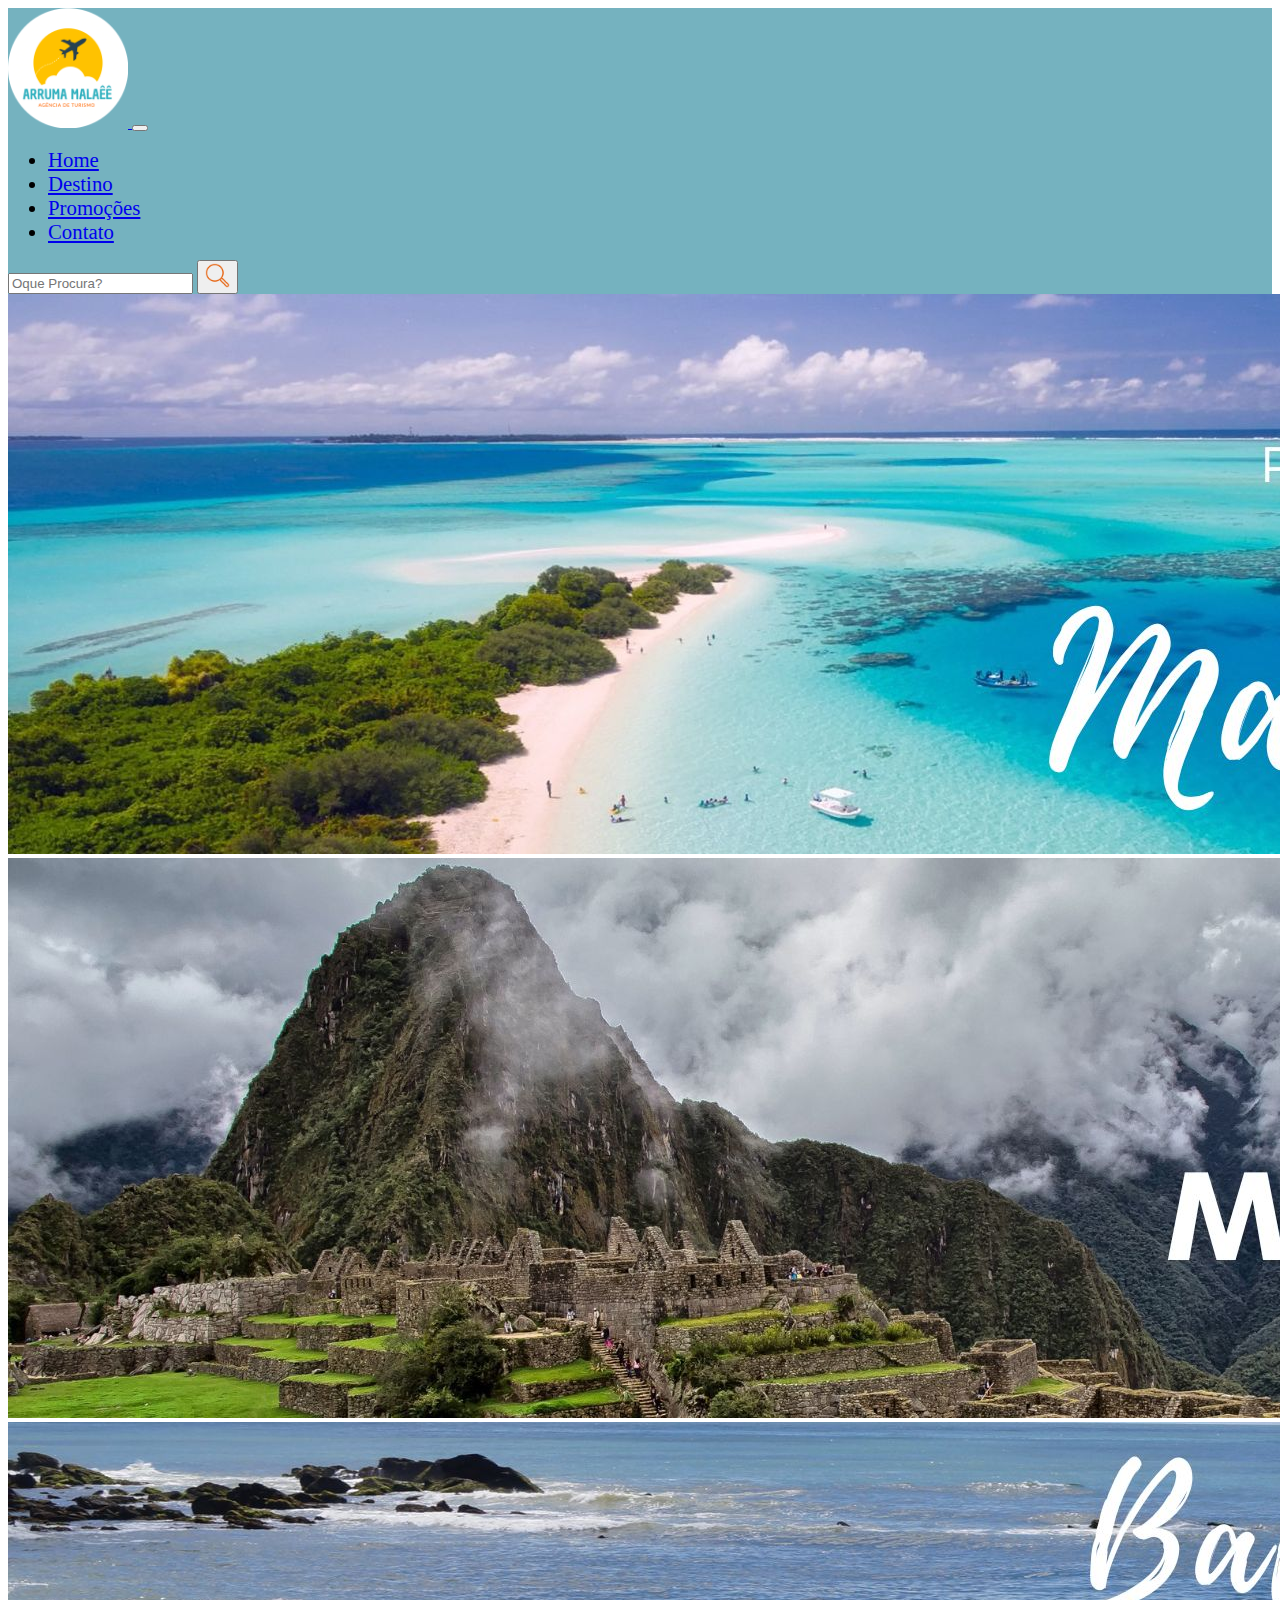
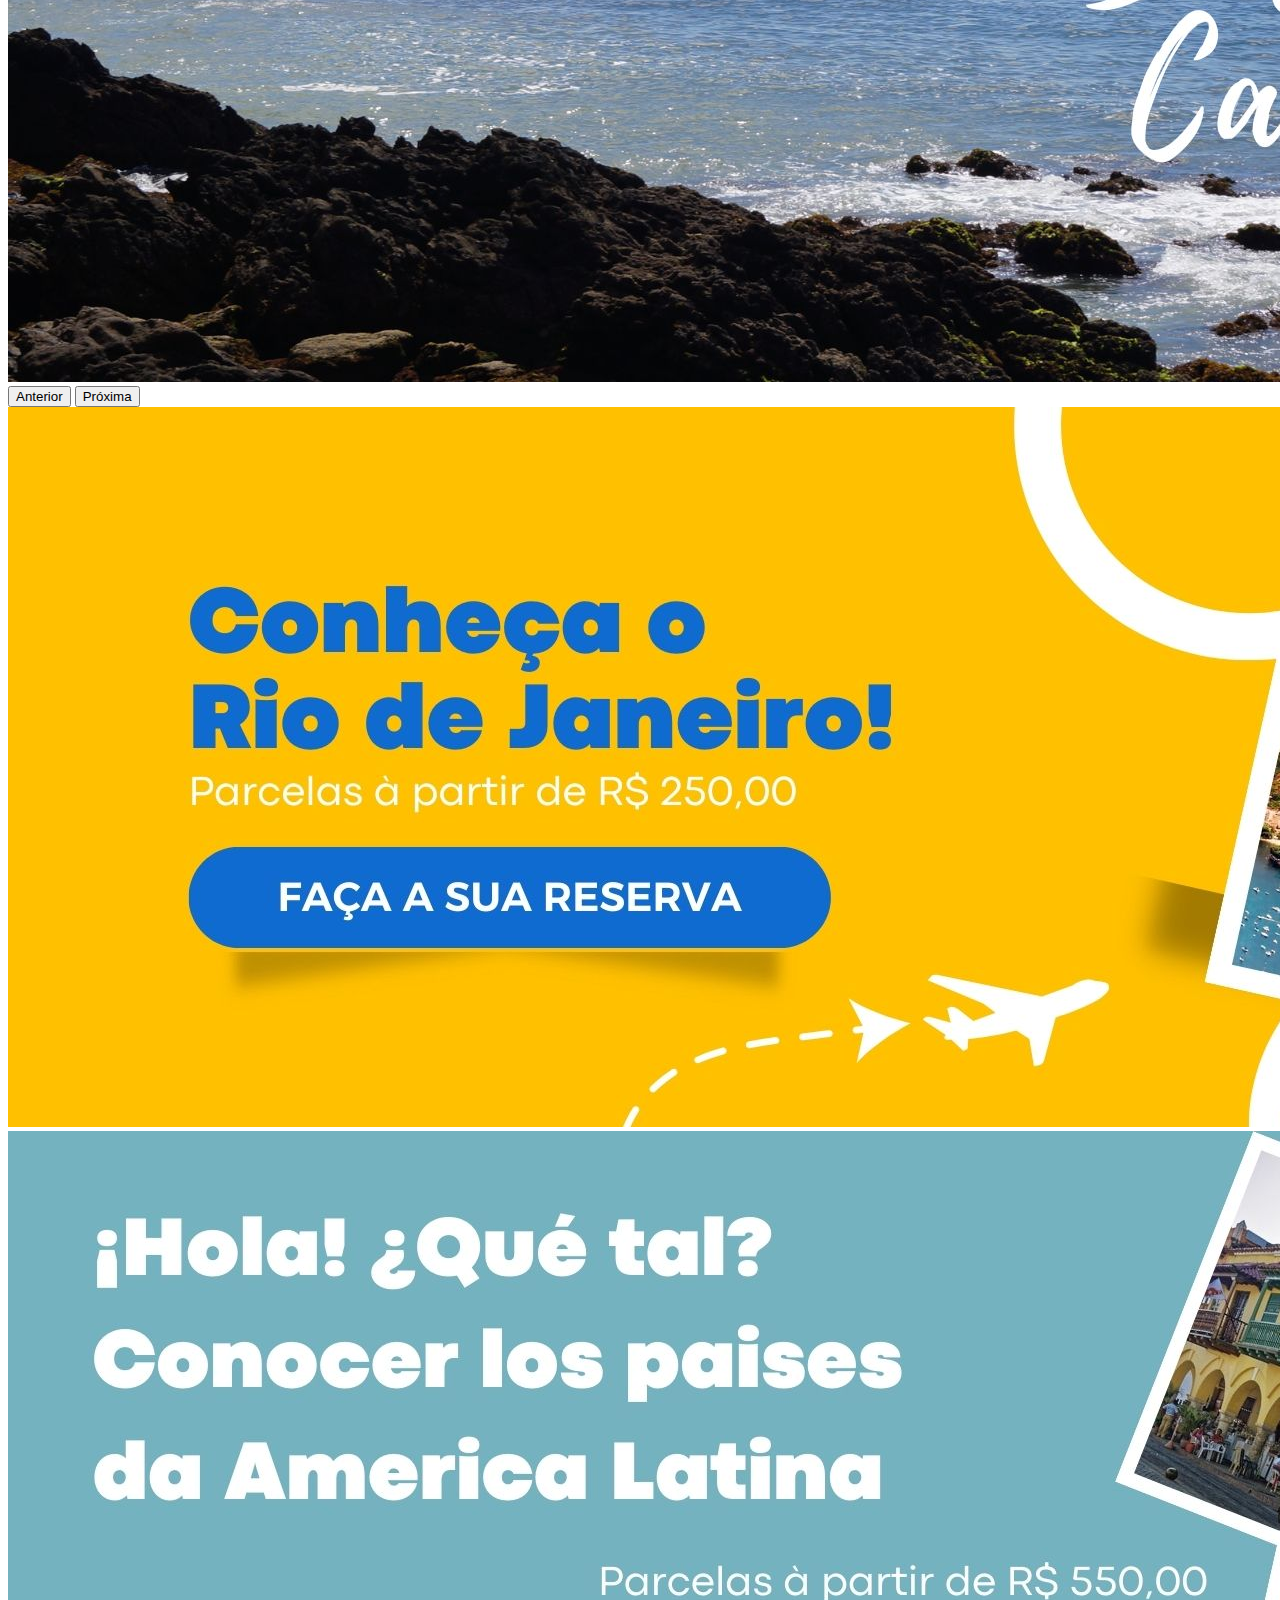
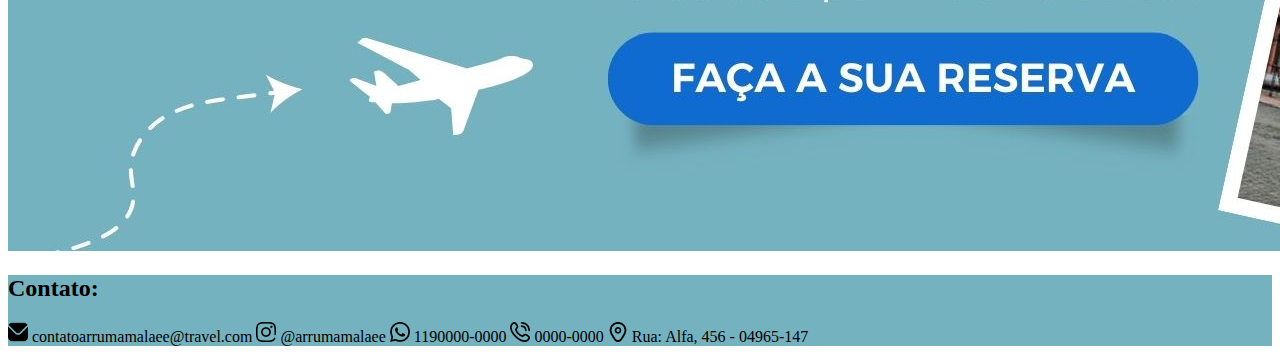
<file: SITEAGENCIADEVIAGEM/index.html>
<!DOCTYPE html>
<html lang="pt-br">
  <head>
    <meta charset="UTF-8" />
    <meta name="viewport" content="width=device-width, initial-scale=1.0" />
    <title>Arruma Malaêê - Agencia de Viagens</title>
    <link
      href="https://cdn.jsdelivr.net/npm/bootstrap@5.3.1/dist/css/bootstrap.min.css"
      rel="stylesheet"
      integrity="sha384-4bw+/aepP/YC94hEpVNVgiZdgIC5+VKNBQNGCHeKRQN+PtmoHDEXuppvnDJzQIu9"
      crossorigin="anonymous"
    />
    <link rel="stylesheet" href="./CSS/style.css"/>
    <script
      src="https://cdn.jsdelivr.net/npm/bootstrap@5.3.1/dist/js/bootstrap.bundle.min.js"
      integrity="sha384-HwwvtgBNo3bZJJLYd8oVXjrBZt8cqVSpeBNS5n7C8IVInixGAoxmnlMuBnhbgrkm"
      crossorigin="anonymous"
    ></script>
  </head>
  <body>
    <div class="container-fluid p-0">
      <header>
        <nav class="navbar navbar-expand-lg bg-white">
          <div class="container-fluid">
            <a class="navbar-brand" href="#">
              <img class="logo" src="./IMG/logo2.png" alt="" />
            </a>
            <button
              class="navbar-toggler"
              type="button"
              data-bs-toggle="collapse"
              data-bs-target="#navbarSupportedContent"
              aria-controls="navbarSupportedContent"
              aria-expanded="false"
              aria-label="Toggle navigation"
            >
              <span class="navbar-toggler-icon"></span>
            </button>
            <div class="collapse navbar-collapse" id="navbarSupportedContent">
              <ul class="navbar-nav me-auto mb-2 mb-lg-0">
                <li class="nav-item">
                  <a class="nav-link active" aria-current="page" href="./index.html"
                    >Home</a
                  >
                </li>
                <li class="nav-item">
                  <a class="nav-link" href="./destino.html">Destino</a>
                </li>
                <li class="nav-item">
                  <a class="nav-link" href="./promocoes.html">Promoções</a>
                </li>
                <li class="nav-item">
                  <a class="nav-link" href="./contato.html">Contato</a>
                </li>
              </ul>
              <form class="d-flex" role="search">
                <input
                  class="form-control me-2"
                  type="search"
                  placeholder="Oque Procura?"
                  aria-label="Search"
                />
                <button class="btn btn-close-white novacor" type="submit">
                  <img class="icnpesquisa" src="./IMG/encontrar.png" alt="" />
                </button>
              </form>
            </div>
          </div>
        </nav>
        <!-- Fim NavBar -->
        <div id="carouselExampleFade" class="carousel slide carousel-fade" data-bs-ride="carousel">
            <div class="carousel-inner">
              <div class="carousel-item active">
                <img src="./IMG/1.jpg" class="d-block w-100" alt="...">
              </div>
              <div class="carousel-item">
                <img src="./IMG/2.jpg" class="d-block w-100" alt="...">
              </div>
              <div class="carousel-item">
                <img src="./IMG/3.jpg" class="d-block w-100" alt="...">
              </div>
            </div>
            <button class="carousel-control-prev" type="button" data-bs-target="#carouselExampleFade" data-bs-slide="prev">
              <span class="carousel-control-prev-icon" aria-hidden="true"></span>
              <span class="visually-hidden">Anterior</span>
            </button>
            <button class="carousel-control-next" type="button" data-bs-target="#carouselExampleFade" data-bs-slide="next">
              <span class="carousel-control-next-icon" aria-hidden="true"></span>
              <span class="visually-hidden">Próxima</span>
            </button>
          </div>
      </header>
      <!-- Fim Carousel -->
      <main class="py-5">
        <div class="container">
          <img src="./IMG/1banner.jpg" class="img-fluid" alt="...">
        </div>
        <div class="container my-4">
        <img src="./IMG/2banner.jpg" class="img-fluid" alt="...">
      </div>
      </main>
      <!-- Footer -->
      <footer class="text-center py-4" > 
        <h2>Contato:</h2>
        <div class="container d-flex justify-content-center flex-wrap"> 
          <span class="m-2"><img class="icone" src="./IMG/envelope.png" alt=""> contatoarrumamalaee@travel.com </span>
          <span class="m-2"><img class="icone" src="./IMG/instagram.png" class="img-fluid" alt=""> @arrumamalaee </span>
          <span class="m-2"><img class="icone" src="./IMG/whatsapp.png" alt=""> 1190000-0000</span>
          <span class="m-2"><img class="icone" src="./IMG/chamada-telefonica.png" alt=""> 0000-0000</span>
          <span class="m-2"><img class="icone" src="./IMG/marcador.png" alt=""> Rua: Alfa, 456 - 04965-147</span>
        </div>
      </footer>
    </div>

  </body>
</html>
</file>
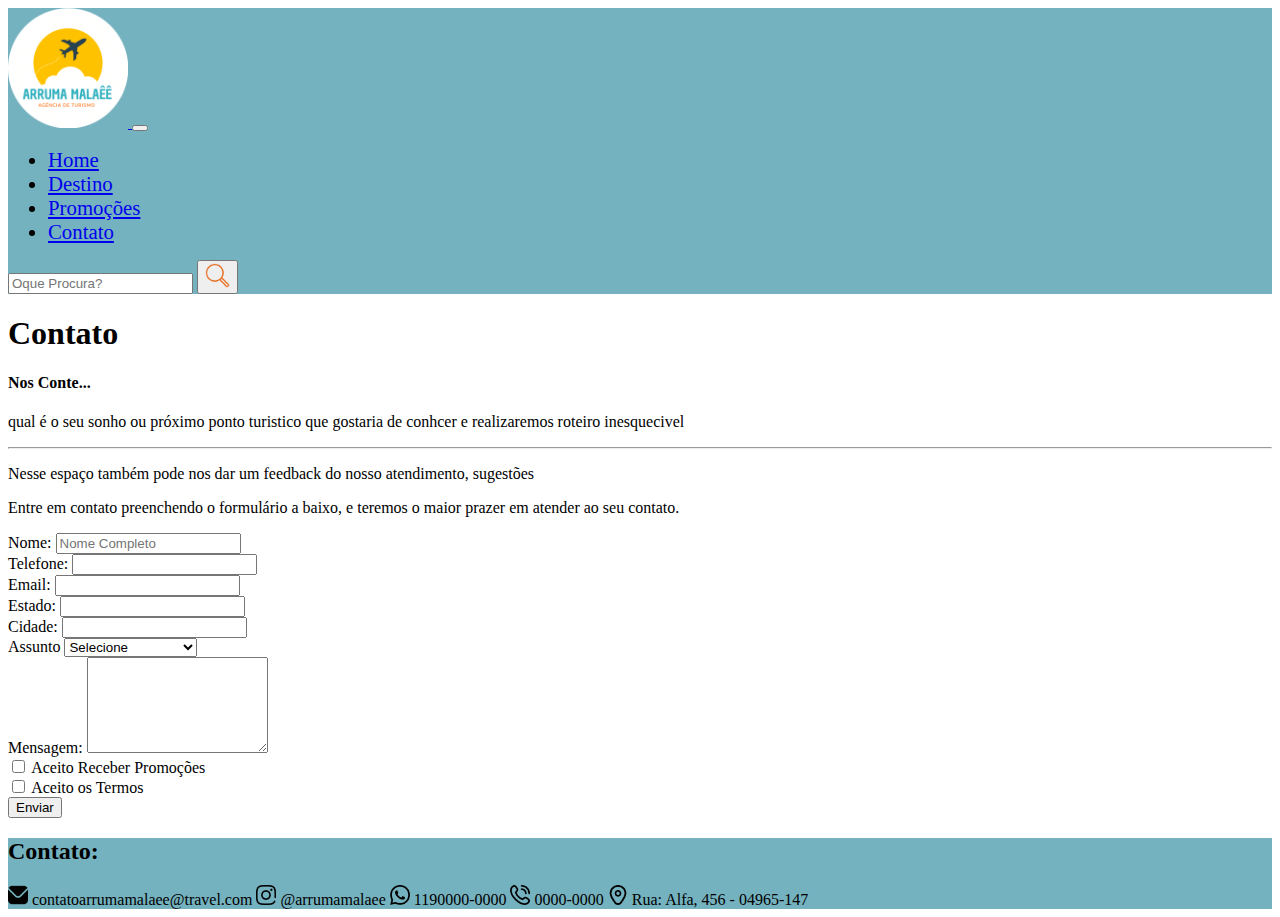
<file: SITEAGENCIADEVIAGEM/contato.html>
<!DOCTYPE html>
<html lang="pt-br">
  <head>
    <meta charset="UTF-8" />
    <meta name="viewport" content="width=device-width, initial-scale=1.0" />
    <title>Arruma Malaêê - Agencia Contato</title>
    <link
      href="https://cdn.jsdelivr.net/npm/bootstrap@5.3.1/dist/css/bootstrap.min.css"
      rel="stylesheet"
      integrity="sha384-4bw+/aepP/YC94hEpVNVgiZdgIC5+VKNBQNGCHeKRQN+PtmoHDEXuppvnDJzQIu9"
      crossorigin="anonymous"
    />
    <link rel="stylesheet" href="./CSS/style.css"/>
    <script
      src="https://cdn.jsdelivr.net/npm/bootstrap@5.3.1/dist/js/bootstrap.bundle.min.js"
      integrity="sha384-HwwvtgBNo3bZJJLYd8oVXjrBZt8cqVSpeBNS5n7C8IVInixGAoxmnlMuBnhbgrkm"
      crossorigin="anonymous"
    ></script>
  </head>
  <body>
    <div class="container-fluid p-0">
      <header>
        <!-- Navbar -->
        <nav class="navbar navbar-expand-lg bg-white">
          <div class="container-fluid">
            <a class="navbar-brand" href="#">
              <img class="logo" src="./IMG/logo2.png" alt="" />
            </a>
            <button
              class="navbar-toggler"
              type="button"
              data-bs-toggle="collapse"
              data-bs-target="#navbarSupportedContent"
              aria-controls="navbarSupportedContent"
              aria-expanded="false"
              aria-label="Toggle navigation"
            >
              <span class="navbar-toggler-icon"></span>
            </button>
            <div class="collapse navbar-collapse" id="navbarSupportedContent">
              <ul class="navbar-nav me-auto mb-2 mb-lg-0">
                <li class="nav-item">
                  <a
                    class="nav-link active"
                    aria-current="page"
                    href="./index.html"
                    >Home</a
                  >
                </li>
                <li class="nav-item">
                  <a class="nav-link" href="./destino.html">Destino</a>
                </li>
                <li class="nav-item">
                  <a class="nav-link" href="./promocoes.html">Promoções</a>
                </li>
                <li class="nav-item">
                  <a class="nav-link" href="./contato.html">Contato</a>
                </li>
              </ul>
              <form class="d-flex" role="search">
                <input
                  class="form-control me-2"
                  type="search"
                  placeholder="Oque Procura?"
                  aria-label="Search"
                />
                <button class="btn btn-close-white novacor" type="submit">
                  <img class="icnpesquisa" src="./IMG/encontrar.png" alt="" />
                </button>
              </form>
            </div>
          </div>
        </nav>
        <!-- Fim NavBar -->
      </header>
      <main class="container py-5">       
        <h1 class="text-center">Contato</h1>        
          <div class="alert alert-primary" role="alert">
            <h4 class="alert-heading">Nos Conte...</h4>
            <p>qual é o seu sonho ou próximo ponto turistico que gostaria de
            conhcer e realizaremos roteiro inesquecivel</p>
            <hr>
            <p class="mb-0">Nesse espaço também pode nos dar um feedback do nosso atendimento, sugestões
            <p> Entre em contato preenchendo o formulário a baixo, e teremos o maior prazer em atender ao seu contato.</p>
            </p>
          </div>
          <div class="alert alert-primary" role="alert">
            <form>
              <div class="row">
                <div class="col-12">
                  <label for="inputAddress" class="form-label">Nome:</label>
                  <input type="text" class="form-control" id="inputAddress" placeholder="Nome Completo">
                </div>
                <div class="col-md-6">
                  <label for="inputEmail4" class="form-label">Telefone:</label>
                  <input type="email" class="form-control" id="inputEmail4">
                </div>
                <div class="col-md-6">
                  <label for="inputPassword4" class="form-label">Email:</label>
                  <input type="password" class="form-control" id="inputPassword4">
                </div>
              </div>
              <div class="row">
                <div class="col-md-6">
                  <label for="inputPassword4" class="form-label">Estado:</label>
                  <input type="password" class="form-control" id="inputPassword4">
                </div>
                <div class="col-md-6">
                  <label for="inputCity" class="form-label">Cidade:</label>
                  <input type="text" class="form-control" id="inputCity">
                </div>
              </div>
              <div class="row">
                <div class="col-md-12">
                  <label for="inputState" class="form-label">Assunto</label>
                  <select id="inputState" class="form-select">
                    <option selected>Selecione</option>
                    <option>Promoções</option>
                    <option>Cruzeiros</option>
                    <option>Roteiros Especiais</option>
                    <option>Informação</option>
                    <option>Reclamação</option>
                    <option>Vendas</option>
                    <option>Sugestão</option>
                  </select>
                </div>
              </div>
              <div class="row-mb-5 mt-5">
                <label for="exampleFormControlTextarea1" class="form-label">Mensagem:</label>
                <textarea class="form-control" id="exampleFormControlTextarea1" rows="6"></textarea>
              </div>
              <div class="row mt-5">
                <div class="col-12">
                  <div class=form-check" >
                    <input class="form-check-input" type="checkbox" value="" id="flexCheckDefault">
                      <label class="form-check-label" for="flexCheckDefault">
                      Aceito Receber Promoções
                      </label>
                  </div>
                  <div class="form-check"" >
                    <input class="form-check-input" type="checkbox" value="" id="flexCheckDefault">
                    <label class="form-check-label" for="flexCheckDefault">
                    Aceito os Termos
                    </label>
                  </div>
                </div>
              </div>
              <div class="row justify-content-center">
                <button type="submit" class="btn btn-warning w-50">Enviar</button>
              </div>
        </form>
        <!-- Footer -->
      </main>
      <!-- Footer -->
      <footer class="text-center py-4" > 
        <h2>Contato:</h2>
        <div class="container d-flex justify-content-center flex-wrap"> 
          <span class="m-2"><img class="icone" src="./IMG/envelope.png" alt=""> contatoarrumamalaee@travel.com </span>
          <span class="m-2"><img class="icone" src="./IMG/instagram.png" class="img-fluid" alt=""> @arrumamalaee </span>
          <span class="m-2"><img class="icone" src="./IMG/whatsapp.png" alt=""> 1190000-0000</span>
          <span class="m-2"><img class="icone" src="./IMG/chamada-telefonica.png" alt=""> 0000-0000</span>
          <span class="m-2"><img class="icone" src="./IMG/marcador.png" alt=""> Rua: Alfa, 456 - 04965-147</span>
        </div>
      </footer>
    </div>
  </body>
</html>
</file>
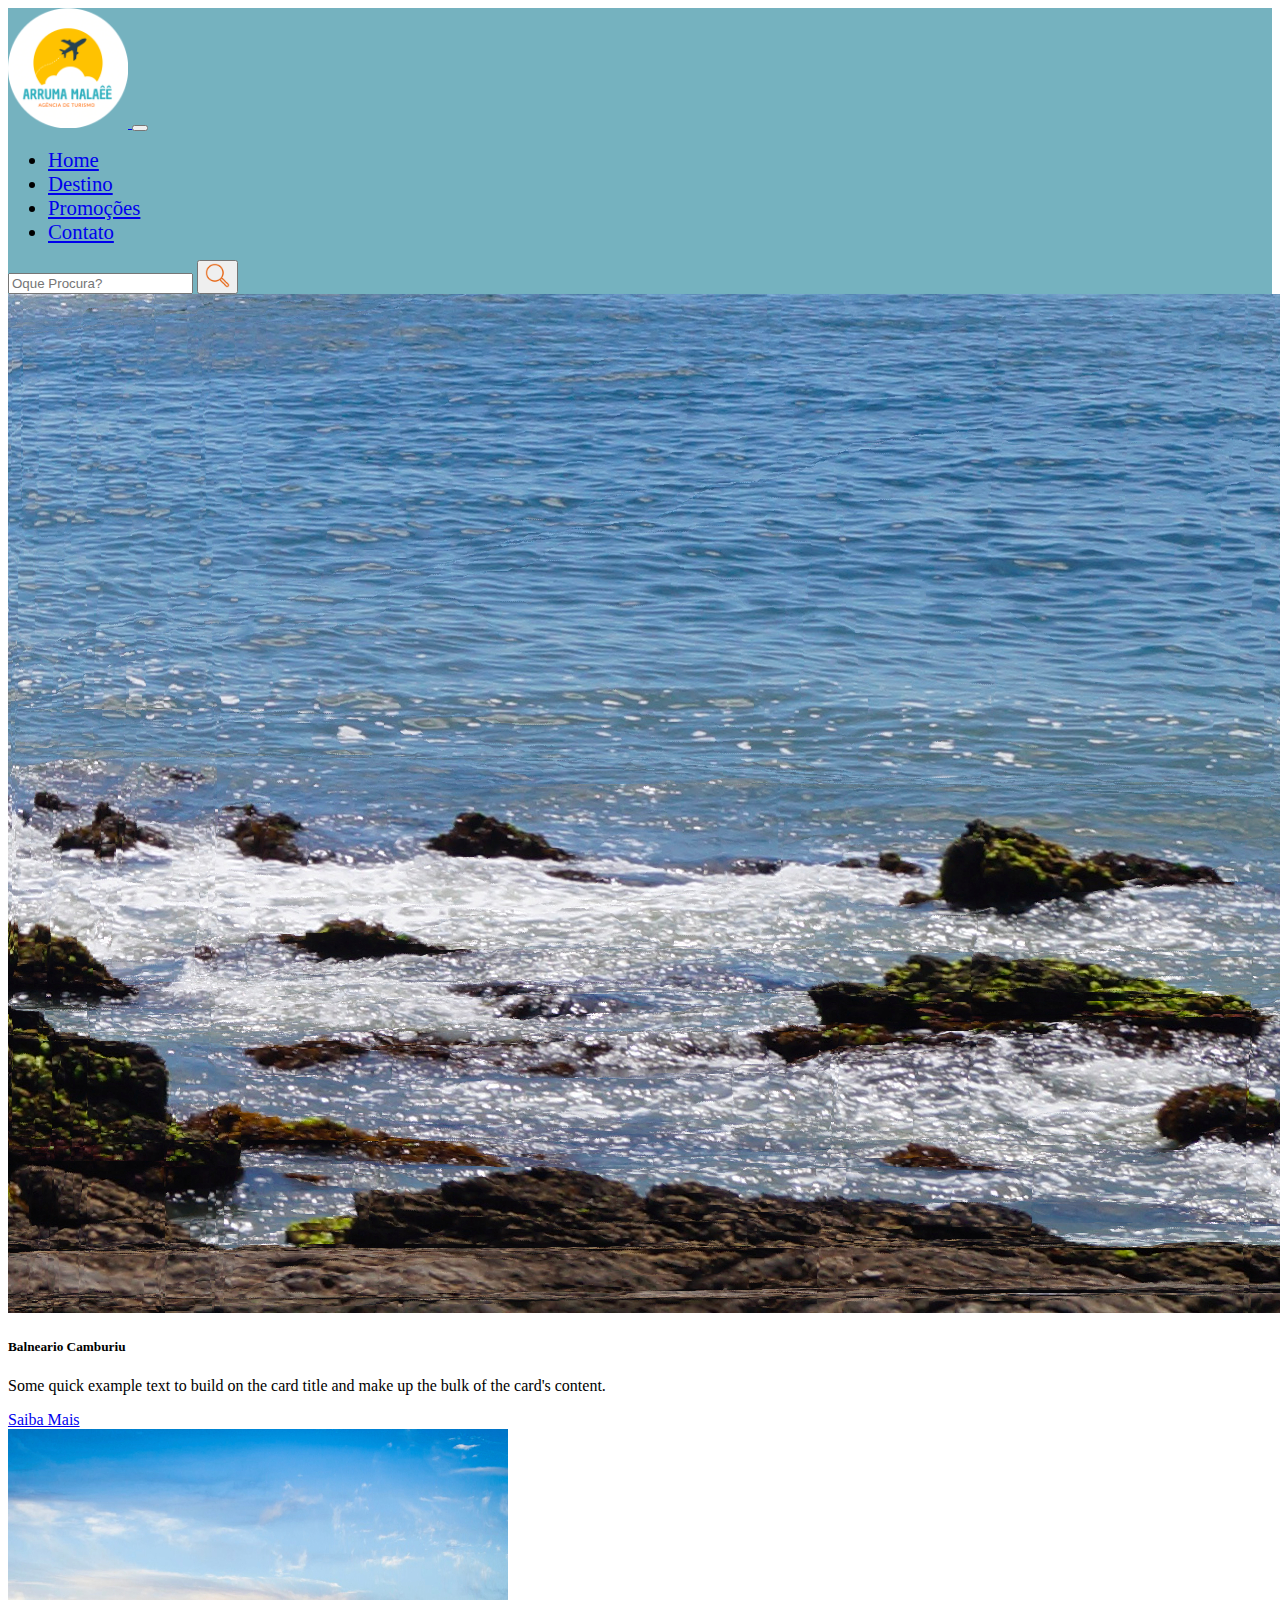
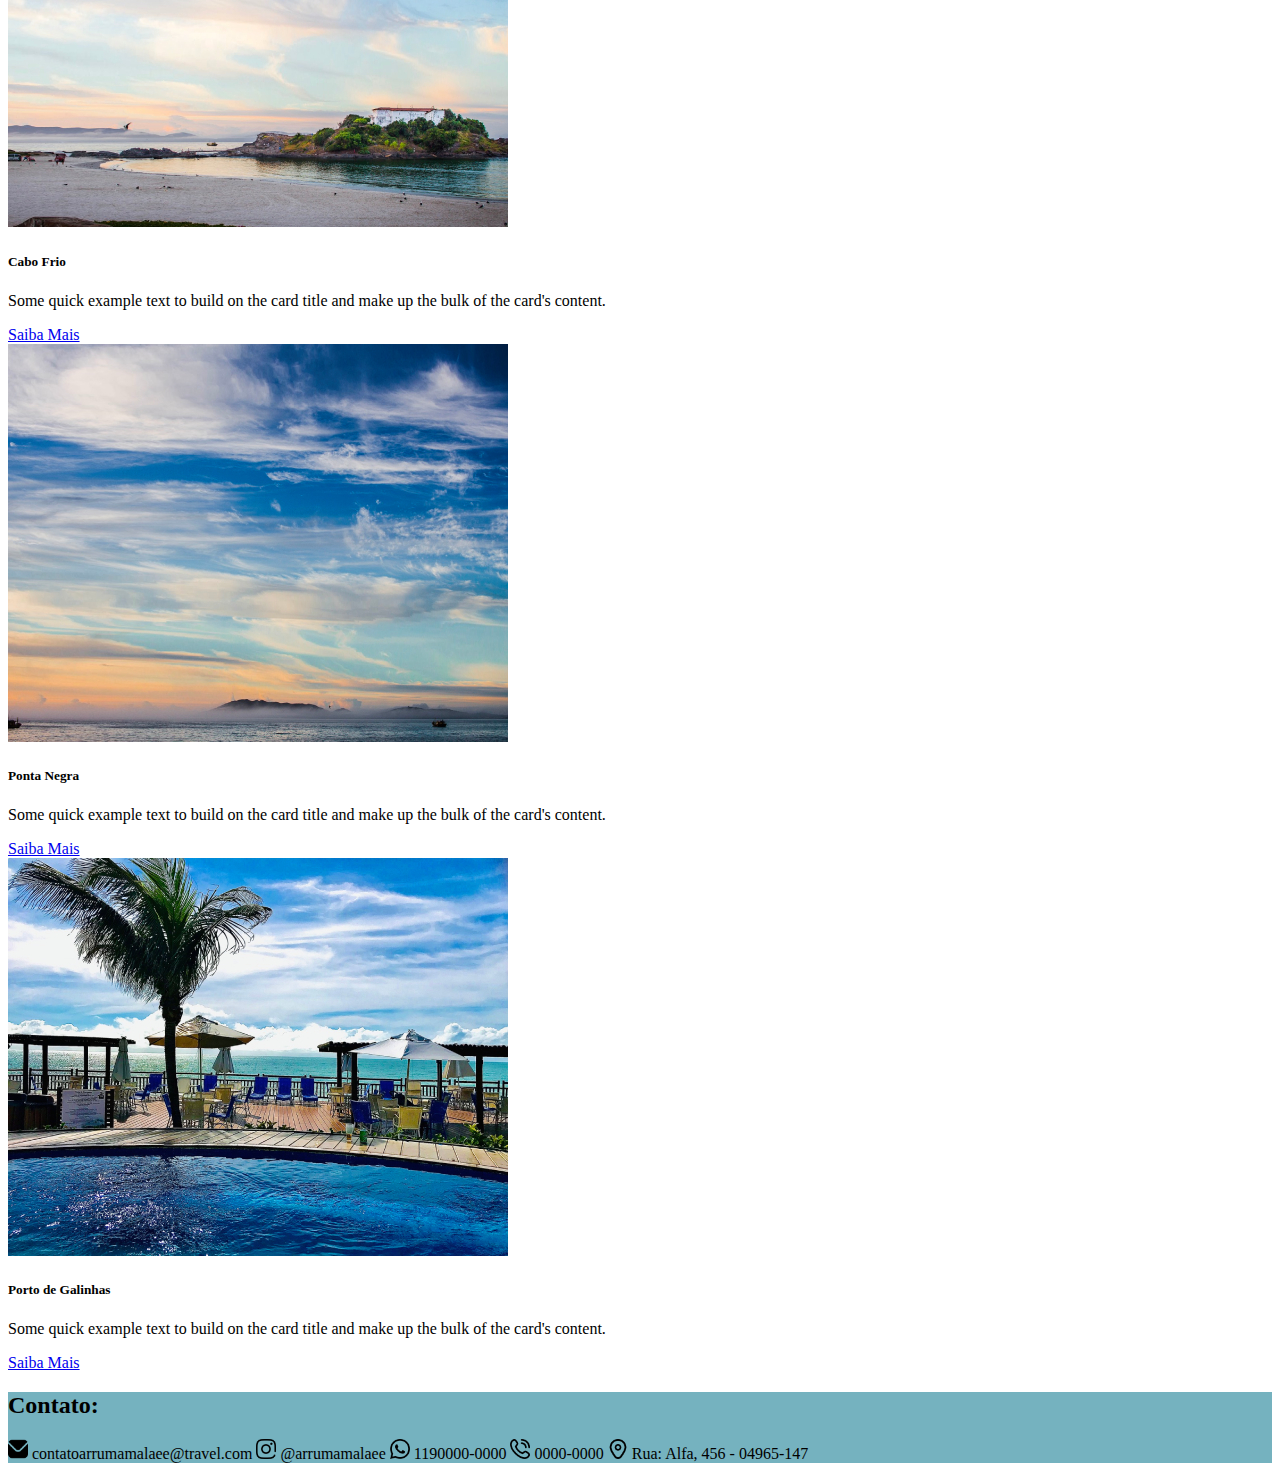
<file: SITEAGENCIADEVIAGEM/destino.html>
<!DOCTYPE html>
<html lang="pt-br">
  <head>
    <meta charset="UTF-8" />
    <meta name="viewport" content="width=device-width, initial-scale=1.0" />
    <title>Arruma Malaêê - Destino</title>
    <link
      href="https://cdn.jsdelivr.net/npm/bootstrap@5.3.1/dist/css/bootstrap.min.css"
      rel="stylesheet"
      integrity="sha384-4bw+/aepP/YC94hEpVNVgiZdgIC5+VKNBQNGCHeKRQN+PtmoHDEXuppvnDJzQIu9"
      crossorigin="anonymous"
    />
    <link rel="stylesheet" href="./CSS/style.css"/>
    <script
      src="https://cdn.jsdelivr.net/npm/bootstrap@5.3.1/dist/js/bootstrap.bundle.min.js"
      integrity="sha384-HwwvtgBNo3bZJJLYd8oVXjrBZt8cqVSpeBNS5n7C8IVInixGAoxmnlMuBnhbgrkm"
      crossorigin="anonymous"
    ></script>
  </head>
  <body>
    <div class="container-fluid p-0">
      <header>
        <!-- Navbar -->
        <nav class="navbar navbar-expand-lg bg-white">
          <div class="container-fluid">
            <a class="navbar-brand" href="#">
              <img class="img-fluid logo" src="./IMG/logo2.png" alt="" />
            </a>
            <button
              class="navbar-toggler"
              type="button"
              data-bs-toggle="collapse"
              data-bs-target="#navbarSupportedContent"
              aria-controls="navbarSupportedContent"
              aria-expanded="false"
              aria-label="Toggle navigation"
            >
              <span class="navbar-toggler-icon"></span>
            </button>
            <div class="collapse navbar-collapse" id="navbarSupportedContent">
              <ul class="navbar-nav me-auto mb-2 mb-lg-0">
                <li class="nav-item">
                  <a class="nav-link" aria-current="page" href="./index.html"
                    >Home</a
                  >
                </li>
                <li class="nav-item">
                  <a class="nav-link active" href="./destino.html">Destino</a>
                </li>
                <li class="nav-item">
                  <a class="nav-link" href="./promocoes.html">Promoções</a>
                </li>             
                <li class="nav-item">
                  <a class="nav-link" href="./contato.html">Contato</a>
                </li>
              </ul>
              <form class="d-flex" role="search">
                <input
                  class="form-control me-2"
                  type="search"
                  placeholder="Oque Procura?"
                  aria-label="Search"
                />
                <button class="btn btn-close-white novacor" type="submit">
                  <img class="icnpesquisa" src="./IMG/encontrar.png" alt="" />
                </button>
              </form>
            </div>
          </div>
        </nav>
        <main class="py-5 container">
          <div class="d-flex flex-wrap justify-content-center">
            <div class="col-md-3">
              <div class="card m-2">
                <img src="./IMG/b1.jpg" class="card-img-top img-fluid w-100" alt="..." />
                <div class="card-body">
                  <h5 class="card-title">Balneario Camburiu</h5>
                  <p class="card-text">
                    Some quick example text to build on the card title and make
                    up the bulk of the card's content.
                  </p>
                  <a href="#" class="btn btn-primary">Saiba Mais</a>
                </div>
              </div>
            </div>
            <div class="col-md-3">
              <div class="card m-2">
                <img src="./IMG/b2.jpg" class="card-img-top img-fluid w-100" alt="..." />
                <div class="card-body">
                  <h5 class="card-title">Cabo Frio</h5>
                  <p class="card-text">
                    Some quick example text to build on the card title and make
                    up the bulk of the card's content.
                  </p>
                  <a href="#" class="btn btn-primary">Saiba Mais</a>
                </div>
              </div>
            </div>

            <div class="col-md-3">
              <div class="card m-2">
                <img src="./IMG/b3.jpg" class="card-img-top img-fluid w-100" alt="..." />
                <div class="card-body">
                  <h5 class="card-title">Ponta Negra</h5>
                  <p class="card-text">
                    Some quick example text to build on the card title and make
                    up the bulk of the card's content.
                  </p>
                  <a href="#" class="btn btn-primary">Saiba Mais</a>
                </div>
              </div>
            </div>
            <div class="col-md-3">
              <div class="card m-2">
                <img src="./IMG/b4.jpg" class="card-img-top img-fluid w-100" alt="..." />
                <div class="card-body">
                  <h5 class="card-title">Porto de Galinhas</h5>
                  <p class="card-text">
                    Some quick example text to build on the card title and make
                    up the bulk of the card's content.
                  </p>
                  <a href="#" class="btn btn-primary">Saiba Mais</a>
                </div>
              </div>
            </div>
          </div>
        </main>
      </header>

      <!-- Footer -->
      <footer class="text-center py-4" > 
        <h2>Contato:</h2>
        <div class="container d-flex justify-content-center flex-wrap"> 
          <span class="m-2"><img class="icone" src="./IMG/envelope.png" alt=""> contatoarrumamalaee@travel.com </span>
          <span class="m-2"><img class="icone" src="./IMG/instagram.png" class="img-fluid" alt=""> @arrumamalaee </span>
          <span class="m-2"><img class="icone" src="./IMG/whatsapp.png" alt=""> 1190000-0000</span>
          <span class="m-2"><img class="icone" src="./IMG/chamada-telefonica.png" alt=""> 0000-0000</span>
          <span class="m-2"><img class="icone" src="./IMG/marcador.png" alt=""> Rua: Alfa, 456 - 04965-147</span>
        </div>
      </footer>
    </div>
  </body>
</html>
</file>
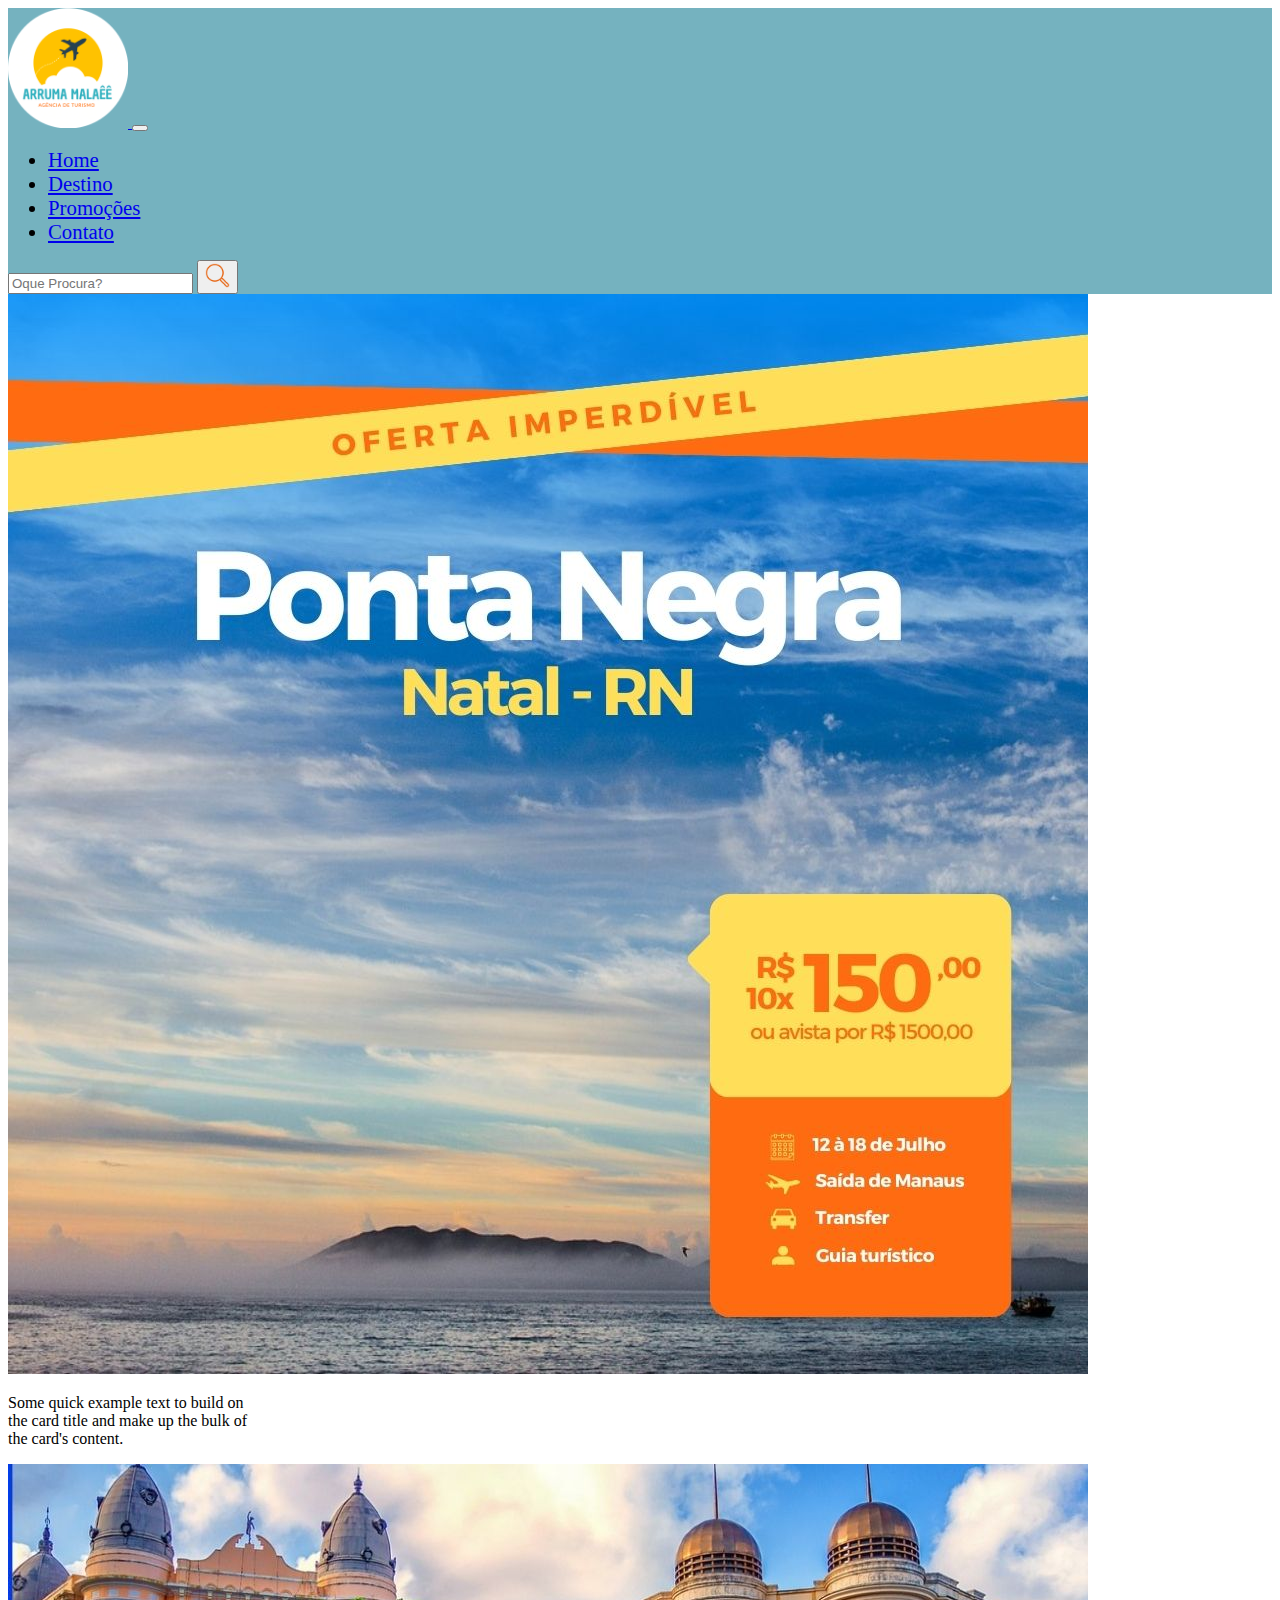
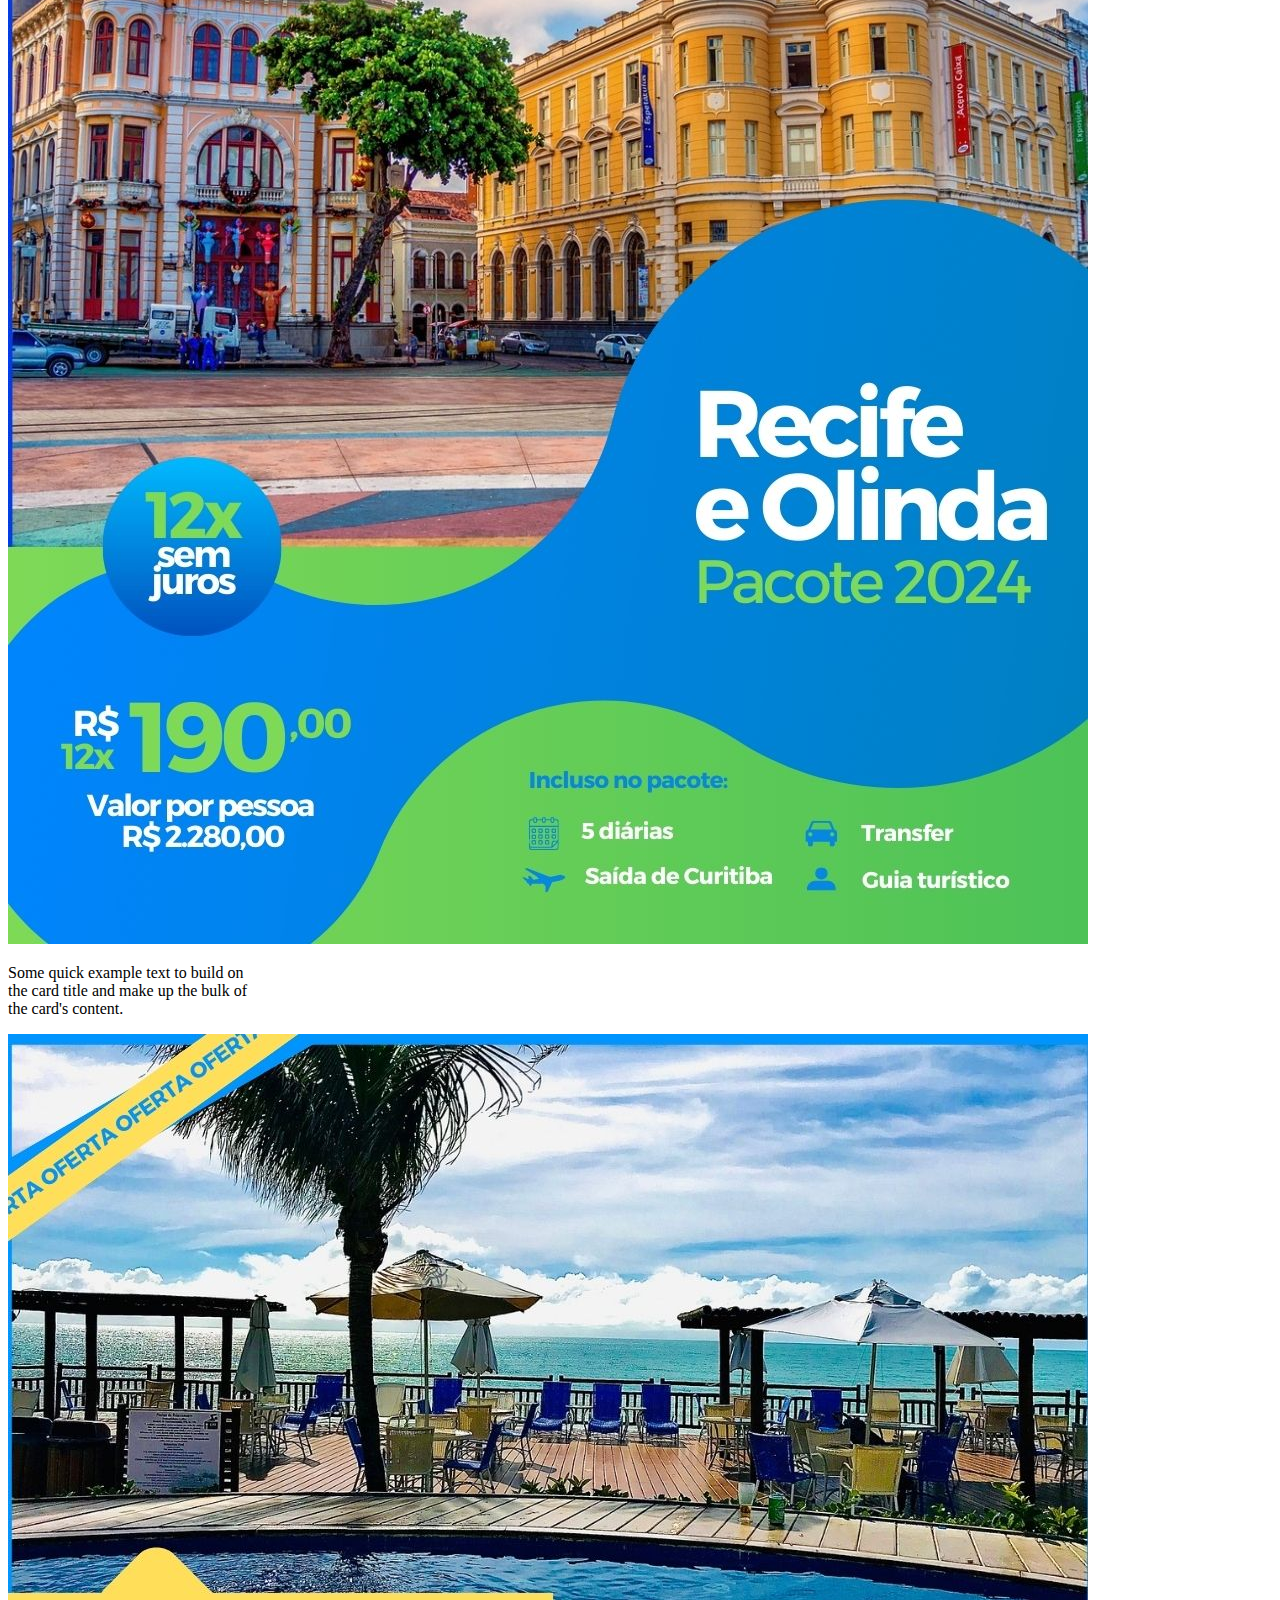
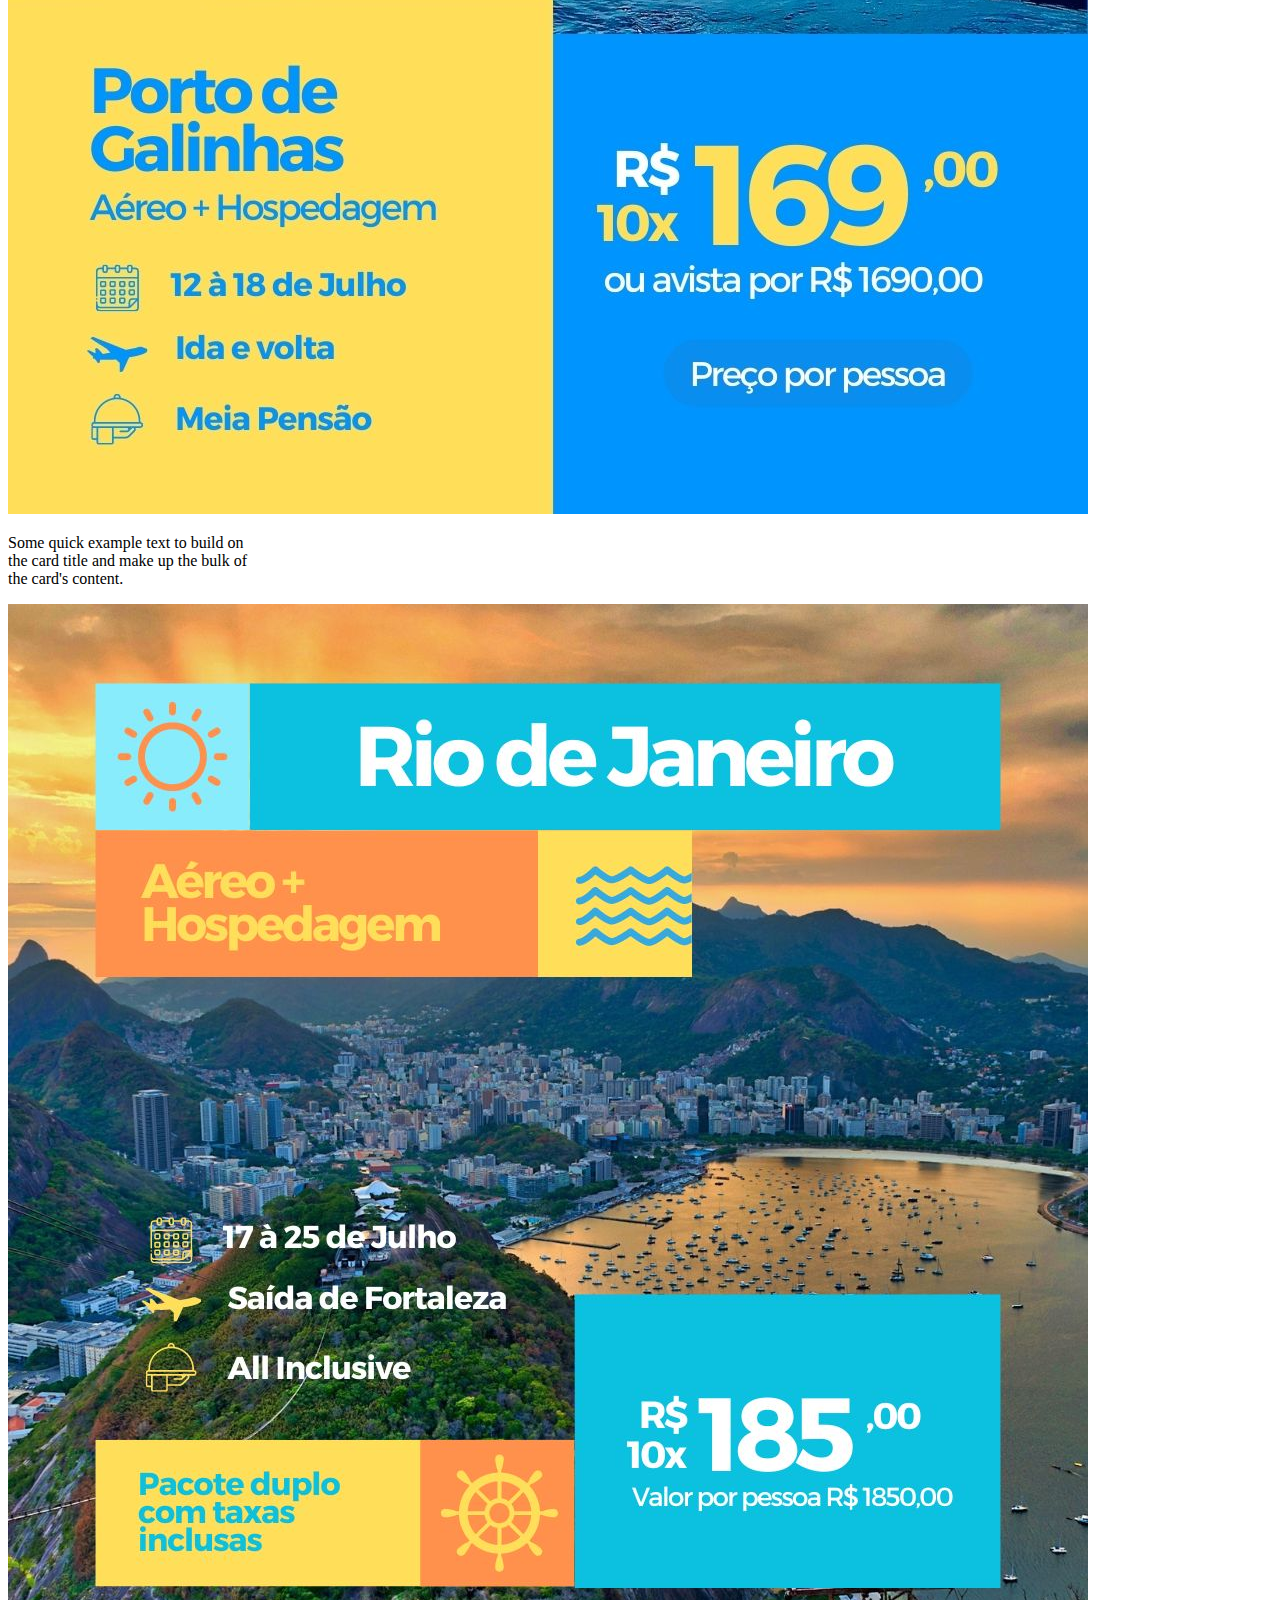
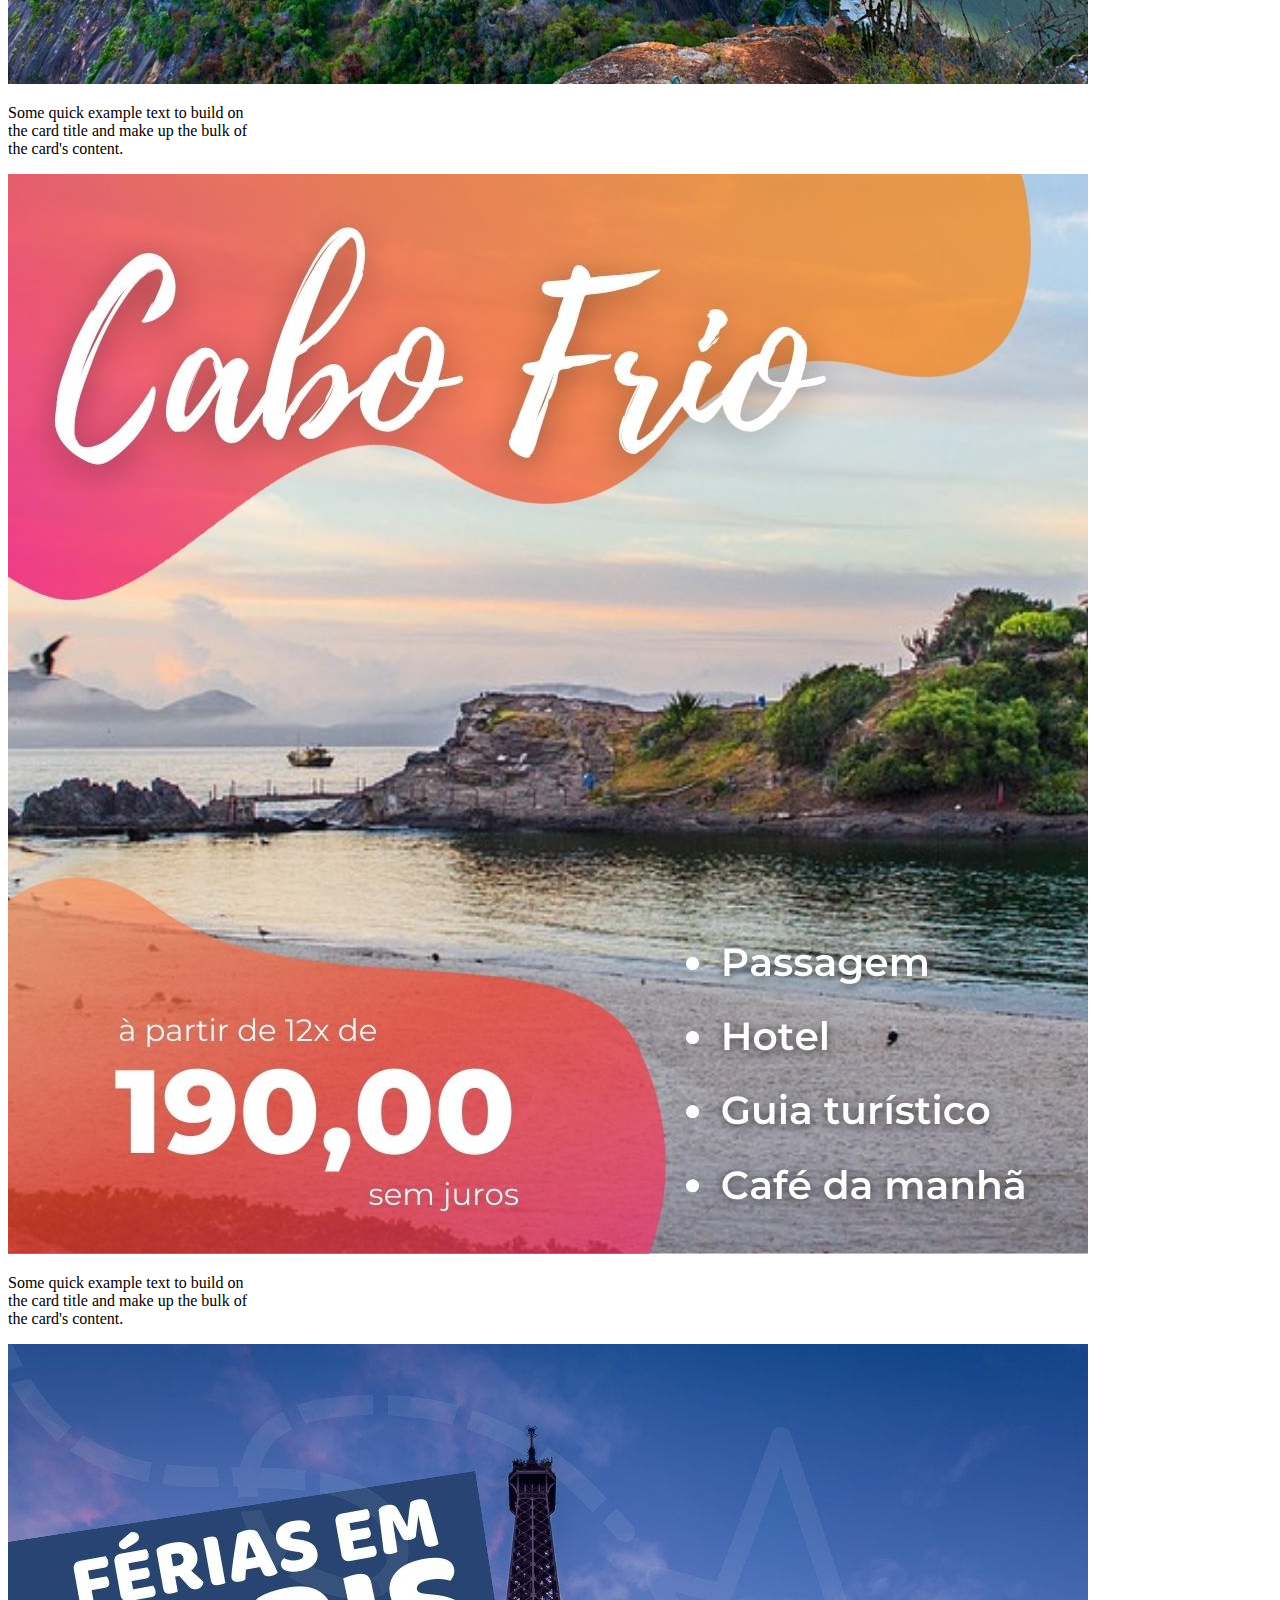
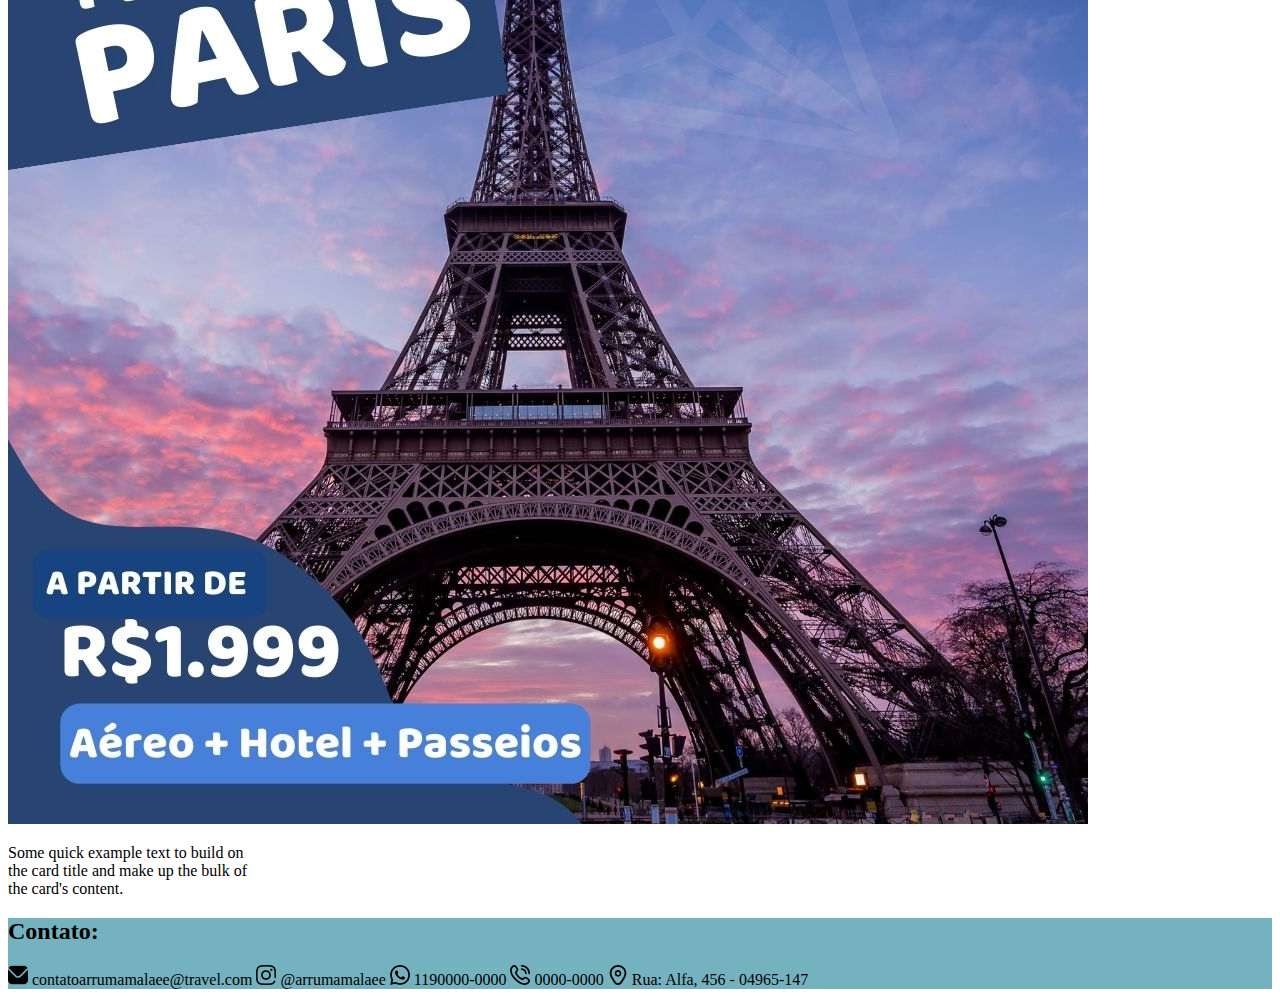
<file: SITEAGENCIADEVIAGEM/promocoes.html>
<!DOCTYPE html>
<html lang="pt-br">
  <head>
    <meta charset="UTF-8" />
    <meta name="viewport" content="width=device-width, initial-scale=1.0" />
    <title>Arruma Malaêê - Promoções</title>
    <link
      href="https://cdn.jsdelivr.net/npm/bootstrap@5.3.1/dist/css/bootstrap.min.css"
      rel="stylesheet"
      integrity="sha384-4bw+/aepP/YC94hEpVNVgiZdgIC5+VKNBQNGCHeKRQN+PtmoHDEXuppvnDJzQIu9"
      crossorigin="anonymous"
    />
    <link rel="stylesheet" href="./CSS/style.css"/>
    <script
      src="https://cdn.jsdelivr.net/npm/bootstrap@5.3.1/dist/js/bootstrap.bundle.min.js"
      integrity="sha384-HwwvtgBNo3bZJJLYd8oVXjrBZt8cqVSpeBNS5n7C8IVInixGAoxmnlMuBnhbgrkm"
      crossorigin="anonymous"
    ></script>
  </head>
  <body>
    <div class="container-fluid p-0">
      <header>
        <!-- Navbar -->
        <nav class="navbar navbar-expand-lg bg-white">
          <div class="container-fluid">
            <a class="navbar-brand" href="#">
              <img class="logo" src="./IMG/logo2.png" alt="" />
            </a>
            <button
              class="navbar-toggler"
              type="button"
              data-bs-toggle="collapse"
              data-bs-target="#navbarSupportedContent"
              aria-controls="navbarSupportedContent"
              aria-expanded="false"
              aria-label="Toggle navigation"
            >
              <span class="navbar-toggler-icon"></span>
            </button>
            <div class="collapse navbar-collapse" id="navbarSupportedContent">
              <ul class="navbar-nav me-auto mb-2 mb-lg-0">
                <li class="nav-item">
                  <a
                    class="nav-link active"
                    aria-current="page"
                    href="./index.html"
                    >Home</a
                  >
                </li>
                <li class="nav-item">
                  <a class="nav-link" href="./destino.html">Destino</a>
                </li>
                <li class="nav-item">
                  <a class="nav-link" href="./promocoes.html">Promoções</a>
                </li>
                <li class="nav-item">
                  <a class="nav-link" href="./contato.html">Contato</a>
                </li>
              </ul>
              <form class="d-flex" role="search">
                <input
                  class="form-control me-2"
                  type="search"
                  placeholder="Oque Procura?"
                  aria-label="Search"
                />
                <button class="btn btn-close-white novacor" type="submit">
                  <img class="icnpesquisa" src="./IMG/encontrar.png" alt="" />
                </button>
              </form>
            </div>
          </div>
        </nav>
        <!-- Fim NavBar -->
      </header>
      <main class="container py-5">
        <div class="d-flex flex-wrap justify-content-center">
          <div class="card m-2" style="width: 15rem">
            <img src="./IMG/pacote1.jpg" class="card-img-top" alt="..." />
            <div class="card-body">
              <p class="card-text">
                Some quick example text to build on the card title and make up
                the bulk of the card's content.
              </p>
            </div>
          </div>
          <div class="card m-2" style="width: 15rem">
            <img src="./IMG/pacote2.jpg" class="card-img-top" alt="..." />
            <div class="card-body">
              <p class="card-text">
                Some quick example text to build on the card title and make up
                the bulk of the card's content.
              </p>
            </div>
          </div>
          <div class="card m-2" style="width: 15rem">
            <img src="./IMG/pacote3.jpg" class="card-img-top" alt="..." />
            <div class="card-body">
              <p class="card-text">
                Some quick example text to build on the card title and make up
                the bulk of the card's content.
              </p>
            </div>
          </div>
          <div class="card m-2" style="width: 15rem">
            <img src="./IMG/pacote4.jpg" class="card-img-top" alt="..." />
            <div class="card-body">
              <p class="card-text">
                Some quick example text to build on the card title and make up
                the bulk of the card's content.
              </p>
            </div>
          </div>
          <div class="card m-2" style="width: 15rem">
            <img src="./IMG/pacote5.jpg" class="card-img-top" alt="..." />
            <div class="card-body">
              <p class="card-text">
                Some quick example text to build on the card title and make up
                the bulk of the card's content.
              </p>
            </div>
          </div>
          <div class="card m-2" style="width: 15rem">
            <img src="./IMG/pacote6.jpg" class="card-img-top" alt="..." />
            <div class="card-body">
              <p class="card-text">
                Some quick example text to build on the card title and make up
                the bulk of the card's content.
              </p>
            </div>
          </div>
        </div>
      </main>
      <!-- Footer -->
      <footer class="text-center py-4" > 
        <h2>Contato:</h2>
        <div class="container d-flex justify-content-center flex-wrap"> 
          <span class="m-2"><img class="icone" src="./IMG/envelope.png" alt=""> contatoarrumamalaee@travel.com </span>
          <span class="m-2"><img class="icone" src="./IMG/instagram.png" class="img-fluid" alt=""> @arrumamalaee </span>
          <span class="m-2"><img class="icone" src="./IMG/whatsapp.png" alt=""> 1190000-0000</span>
          <span class="m-2"><img class="icone" src="./IMG/chamada-telefonica.png" alt=""> 0000-0000</span>
          <span class="m-2"><img class="icone" src="./IMG/marcador.png" alt=""> Rua: Alfa, 456 - 04965-147</span>
        </div>
      </footer>
    </div>
  </body>
</html>
</file>
<file: SITEAGENCIADEVIAGEM/CSS/style.css>
body {
  background-color: white;
}

.logo {
  max-width: 120px;
}

.icnpesquisa {
  max-width: 25px;
}
footer {
  background-color: #75b2bf;
}
.icone {
  max-width: 20px;
}

.bg-white {
  background-color: #75b2bf !important;
 }
 .nav-item {
  font-size: 1.3rem;

 }
</file>
